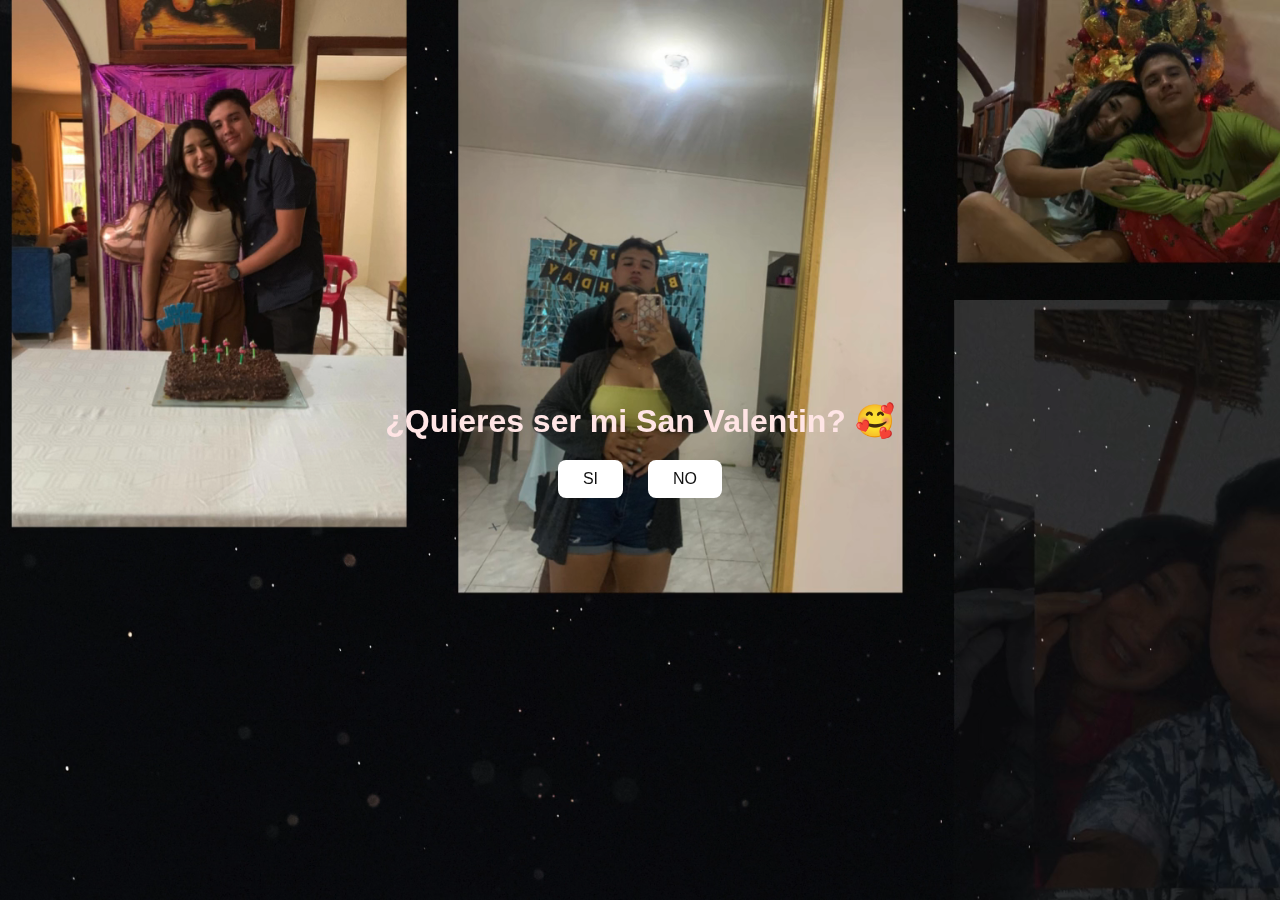
<file: index.html>
<!DOCTYPE html>
<html lang="en">
<head>
    <meta charset="UTF-8">
    <meta name="viewport" content="width=device-width, initial-scale=1.0">
    <link rel="stylesheet" href="style.css">
    <title>Quieres?</title>
</head>
<body>
    <video muted autoplay>
        <source src="./primero.mp4" type="video/mp4">
    </video>
   
    <div class="container">
        <h1 style="color: #ffe5e5;"> ¿Quieres ser mi San Valentin? 🥰</h1>
        <div class="btn">
            <a href="si.html">SI</a>
            <a href="#" id="btn-random">NO</a>
        </div>
    <script src="script.js"></script>
</body>
</html>
</file>
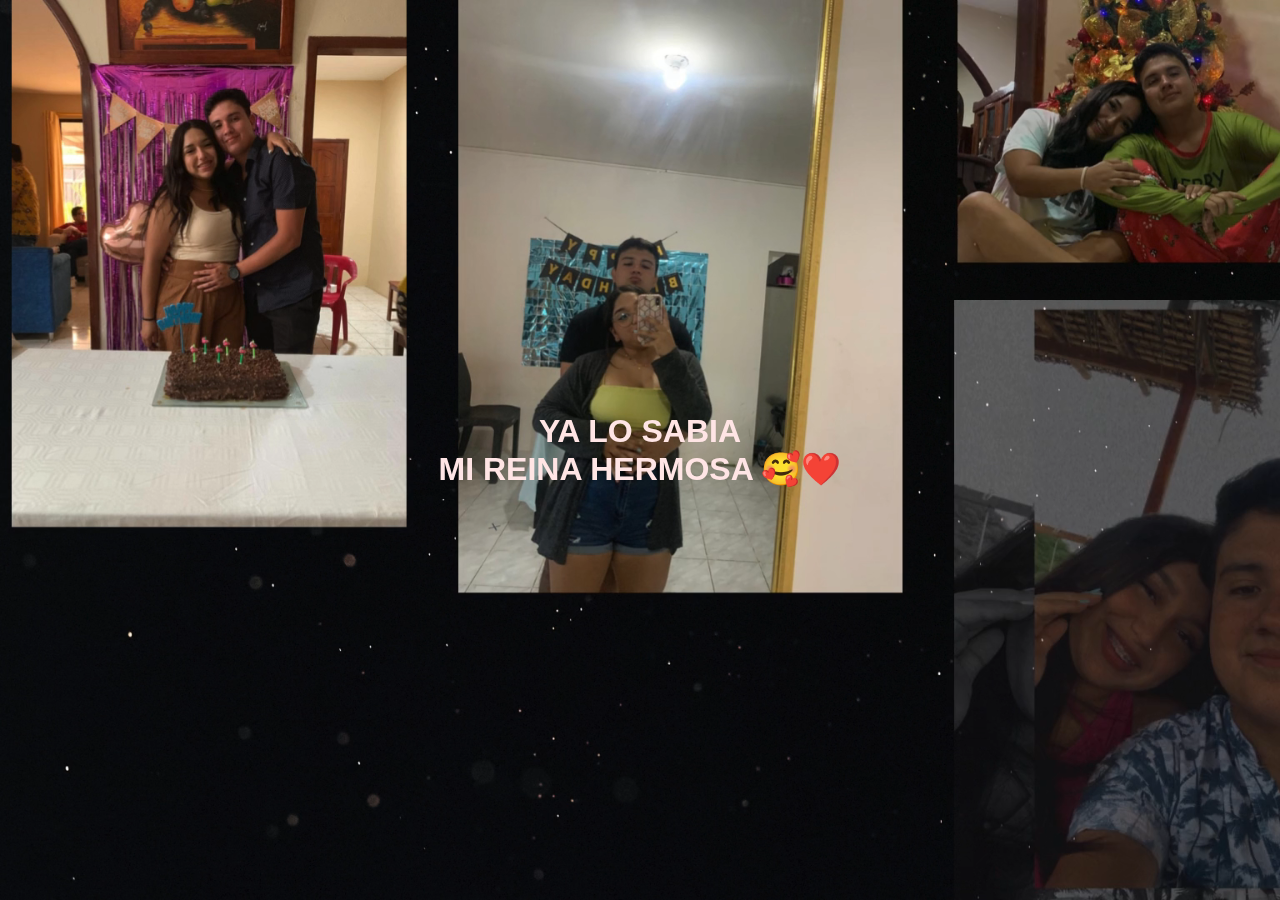
<file: si.html>
<!DOCTYPE html>
<html lang="en">
<head>
    <meta charset="UTF-8">
    <meta name="viewport" content="width=device-width, initial-scale=1.0">
    <link rel="stylesheet" href="style.css">
    <title>TE AMO c:</title>
</head>
<body>
    <video muted autoplay>
        <source src="./segundo.mp4" type="video/mp4">
    </video>
    <div class="container">
        <h1 style="color: #ffe5e5;">YA LO SABIA<br>MI REINA HERMOSA 🥰❤️</h1>
    </div>
</body>
</html>
</file>
<file: style.css>
* {
    margin: 0;
    padding: 0;
    box-sizing: border-box;
    font-family: sans-serif;
}

body {
    position: relative;
    width: 100%;
    min-height: 100vh;
    display: flex;
    justify-content: center;
    align-items: center;
    background-color: #ffe5e5;
}

.container {
    position: relative;
    display: flex;
    flex-direction: column;
    text-align: center;
    align-items: center;
    gap: 20px;
    width: 100vw;
    margin: 20px;
    
    
}



.container .btn {
    display: flex;
    gap: 25px;
    
}

.btn a {
    text-decoration: none;
    color: #111;
    background: #fff;
    padding: 10px 25px;
    border-radius: 8px;
    box-shadow: 0.5rem 1rem 3rem hsl(0, 0, 0,0.3);

}



video{
    position:fixed;
    top: 0;
    left: 0;
    width: 100vw;
    height: 100vh;
    object-fit: cover;
    z-index: -1;
    
}
</file>
